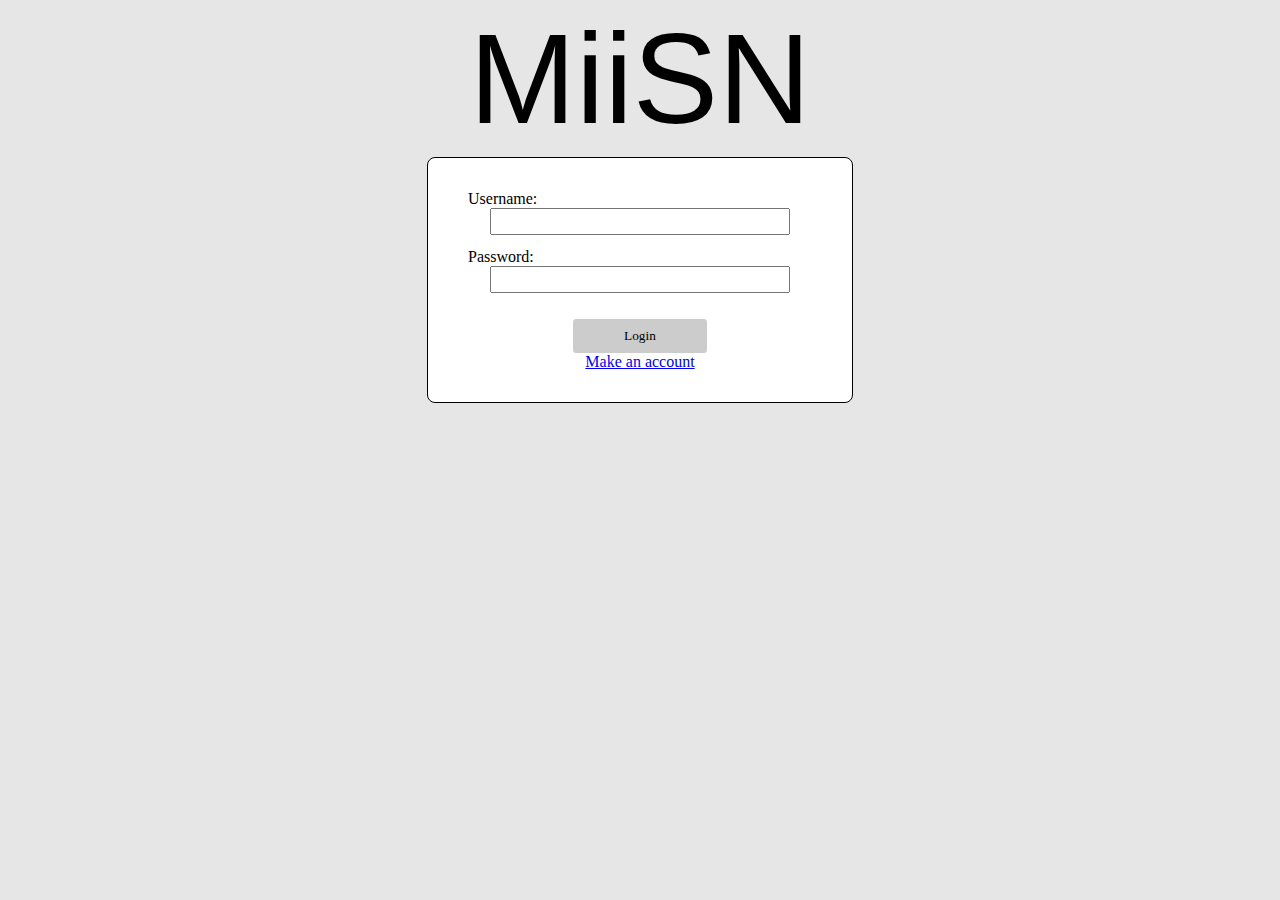
<file: index.html>
<!--Main homepage for MiiSN -OC-->
<!DOCTYPE html class = "mainPage">
<html>
    <head lang = "en">
        <title>MiiSN</title>
        <!--Might update link to renamed CSS file if we decide to seperate each -OC-->
        <link rel = "stylesheet" href = "styles.css">
        <!--Add JS link here -OC-->
    </head>

    <body id = "mainPage">
        <h2  id = "loginBanner">MiiSN</h2>
        <!--Main box containing elements to keep in line with project proposal -OC-->
        <div id = "loginBox">
            <p id = "pUsername">Username:</p>
            <input id = "username" type = "text" name = "username"><br />
            <p id = "pPassword">Password:</p>
            <input id = "password" type = "text" name = "password"><br />
            <a href="userSelection.php"><button id = "loginButton" type = "submit">Login</button></a>
            <br />
            <a id = "registerLink" href = "registration.php">Make an account</a>
        </div>
    </body>
</html>
</file>
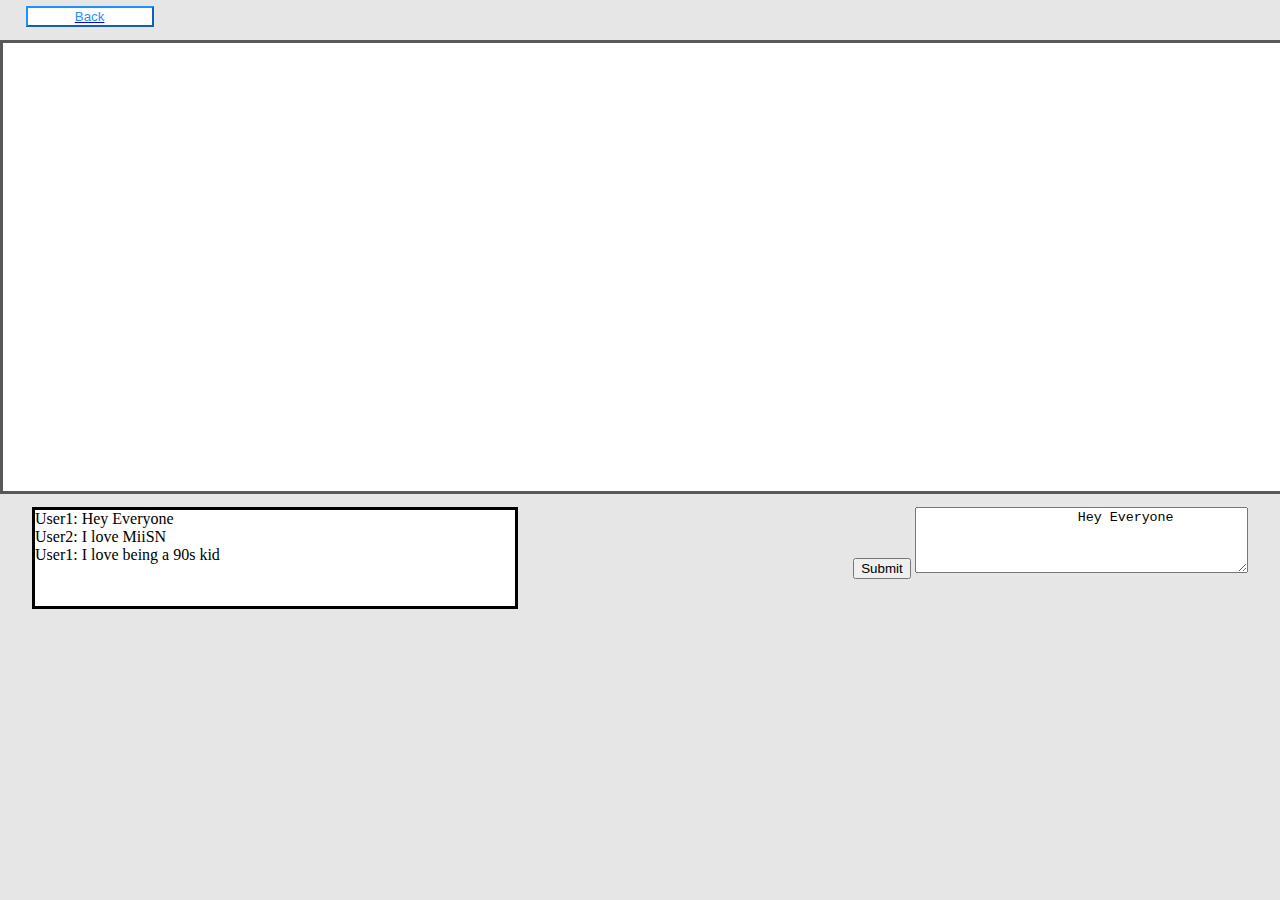
<file: chatWindow.html>
<!DOCTYPE>
<html>
    <head lang = "en">
        <title>Create Account</title>
        <link rel = "stylesheet" href = "styles.css">
    </head>
    <body>
        
        <a href="userSelection.html"><button id="chatBackButton">Back</button></a>
        <div id="miiBox">
            <div id="miis">
                <div class="miiInChat">
                    <div id="chatBox1" class="chatbox">
                        <p>I love being a 90s kid</p>
                    </div>
                    <div class="chatCharacter">
                        <div id="characterHead"></div>
                        <div id="leftArm" class="arm torso"></div>
                        <div id="characterBody" class="torso"></div>
                        <div id="rightArm" class="arm torso"></div>
                        <div id="characterLegs">
                            <div class="leg" id="leftLeg"></div>
                            <div class="leg" id="rightLeg"></div>
                        </div>
                    </div>
                </div>
                <div class="miiInChat">
                    <div id="chatBox2" class="chatbox">
                        <p>I love MiiSN</p>
                    </div>
                    <div class="chatCharacter">
                        <div id="characterHead"></div>
                        <div id="leftArm" class="arm torso"></div>
                        <div id="characterBody" class="torso"></div>
                        <div id="rightArm" class="arm torso"></div>
                        <div id="characterLegs">
                            <div class="leg" id="leftLeg"></div>
                            <div class="leg" id="rightLeg"></div>
                        </div>
                    </div>
                </div>
                <div class="miiInChat">
                    <div id="chatBox3" class="chatbox"></div>
                    <div class="chatCharacter">
                        <div id="characterHead"></div>
                        <div id="leftArm" class="arm torso"></div>
                        <div id="characterBody" class="torso"></div>
                        <div id="rightArm" class="arm torso"></div>
                        <div id="characterLegs">
                            <div class="leg" id="leftLeg"></div>
                            <div class="leg" id="rightLeg"></div>
                        </div>
                    </div>
                </div>
                <div class="miiInChat">
                    <div id="chatBox4" class="chatbox"></div>
                    <div class="chatCharacter">
                        <div id="characterHead"></div>
                        <div id="leftArm" class="arm torso"></div>
                        <div id="characterBody" class="torso"></div>
                        <div id="rightArm" class="arm torso"></div>
                        <div id="characterLegs">
                            <div class="leg" id="leftLeg"></div>
                            <div class="leg" id="rightLeg"></div>
                        </div>
                    </div>
                </div>
                <div class="miiInChat">
                    <div id="chatBox5" class="chatbox"></div>
                    <div class="chatCharacter">
                        <div id="characterHead"></div>
                        <div id="leftArm" class="arm torso"></div>
                        <div id="characterBody" class="torso"></div>
                        <div id="rightArm" class="arm torso"></div>
                        <div id="characterLegs">
                            <div class="leg" id="leftLeg"></div>
                            <div class="leg" id="rightLeg"></div>
                        </div>
                    </div>
                </div>
            </div>
        </div>
        
        <div id="bottomDiv">
        
            <div id="prevChat">
                <p>User1: Hey Everyone</p>
                <p>User2: I love MiiSN</p>
                <p>User1: I love being a 90s kid</p>
            </div>

            <div id="chatBox">
                <input type="submit"/>
                <textarea rows="4" cols="50" name="createdMessage" id="textInput">
                    Hey Everyone
                </textarea>
                
            </div>

        </div>
        
    </body>
</html>
</file>
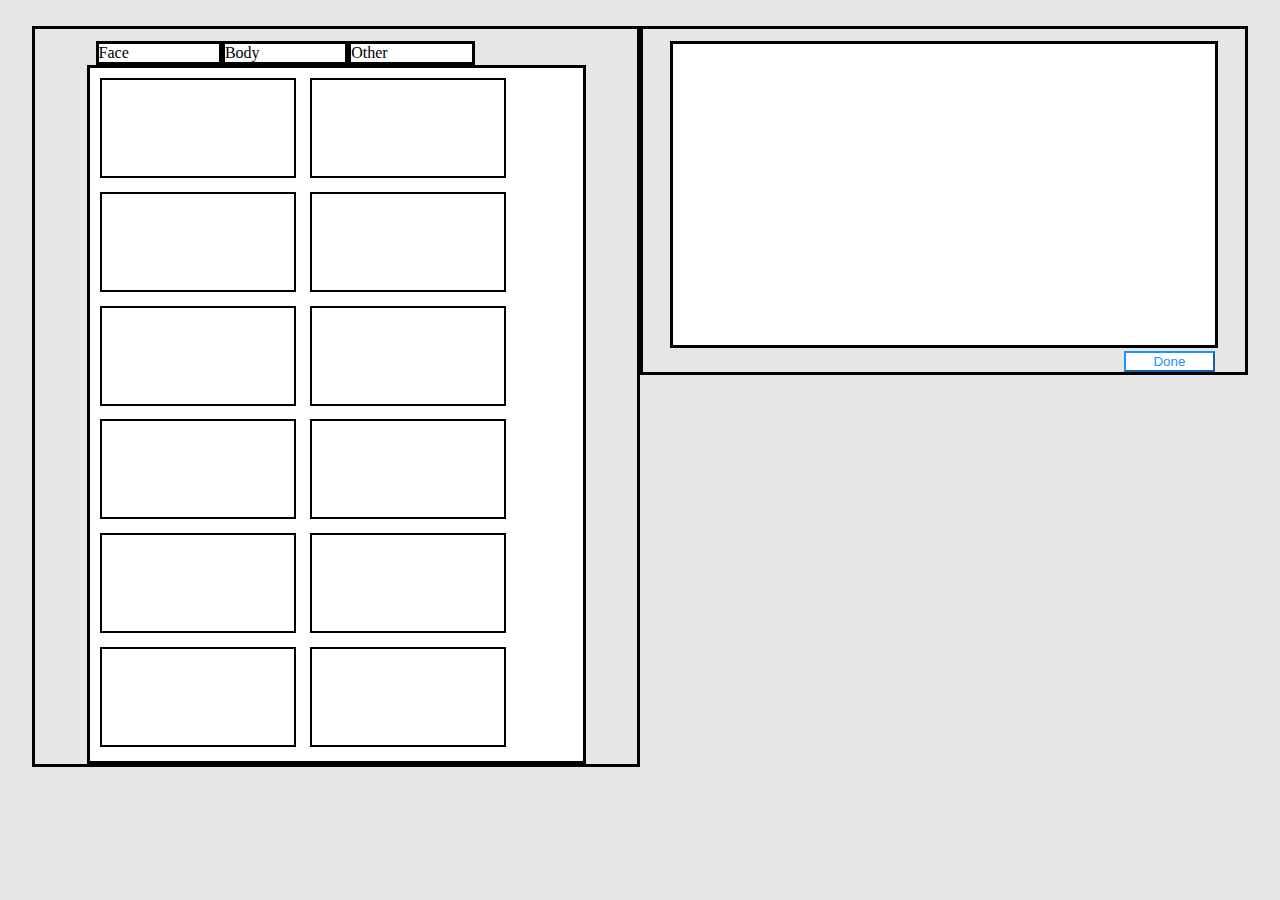
<file: customizeMii.html>
<!DOCTYPE>
<html>
    <head lang = "en">
        <title>Create Account</title>
        <link rel = "stylesheet" href = "styles.css">
    </head>
    <body>
        <div id="overallDisplay">
            <div class="sections" id="editSection">
                <div id="overallOptions">
                    <div id="selectorInline">
                        <div class="optionSelectors">Face</div>
                        <div class="optionSelectors">Body</div>
                        <div class="optionSelectors">Other</div>
                    </div>
                    <div id="options">
                        <div class="optionChoices"></div>
                        <div class="optionChoices"></div>
                        <div class="optionChoices"></div>
                        <div class="optionChoices"></div>
                        <div class="optionChoices"></div>
                        <div class="optionChoices"></div>
                        <div class="optionChoices"></div>
                        <div class="optionChoices"></div>
                        <div class="optionChoices"></div>
                        <div class="optionChoices"></div>
                        <div class="optionChoices"></div>
                        <div class="optionChoices"></div>
                    </div>
                </div>
            </div>
        
            <div class="sections" id="displaySection">
                <div id="characterDisplay">
                    <div id="character">
                        <div id="characterHead"></div>
                        <div id="leftArm" class="arm torso"></div>
                        <div id="characterBody" class="torso"></div>
                        <div id="rightArm" class="arm torso"></div>
                        <div id="characterLegs">
                            <div class="leg" id="leftLeg"></div>
                            <div class="leg" id="rightLeg"></div>
                        </div>
                    </div>
                </div>
                <a href="userSelection.html"><button id="doneCustomizing">Done</button></a>
            </div>
        </div>
    </body>
</html>
</file>
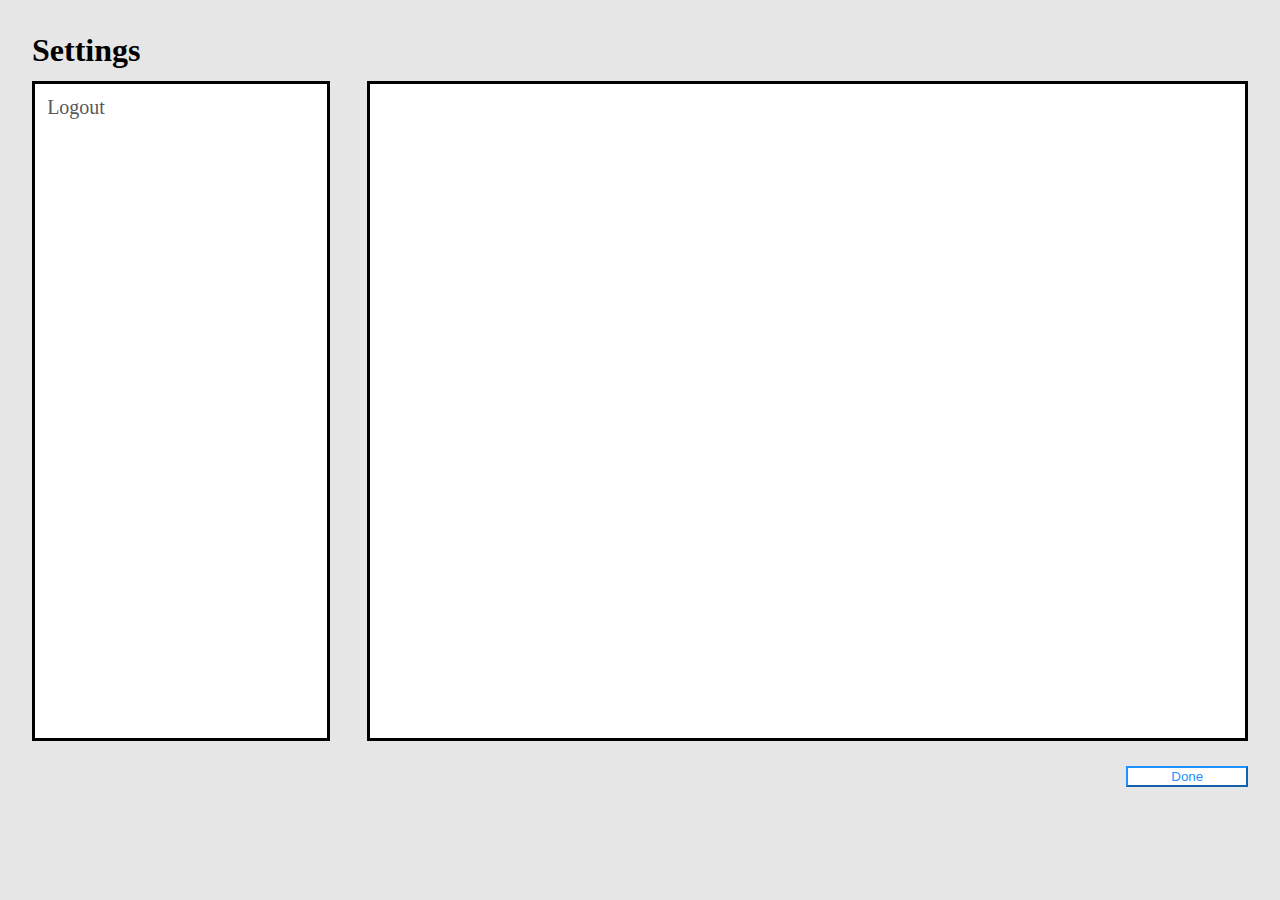
<file: settings.html>
<!DOCTYPE>
<html>
    <head lang = "en">
        <title>Create Account</title>
        <link rel = "stylesheet" href = "styles.css">
    </head>
    <body>
        <div id="settingPage">
            <h1>Settings</h1>
            <div id="userSettings">
                <div class="settingWork" id="settingOptionPanel">
                    <a href="index.html" class="settingTopicOptions">Logout</a>
                </div>
                <div class="settingWork" id="selectedSettingOption">
                
                </div>
            </div>
            <a href="userSelection.html"><button id="settingsDone">Done</button></a>
        </div>
        
        
    </body>
</html>
</file>
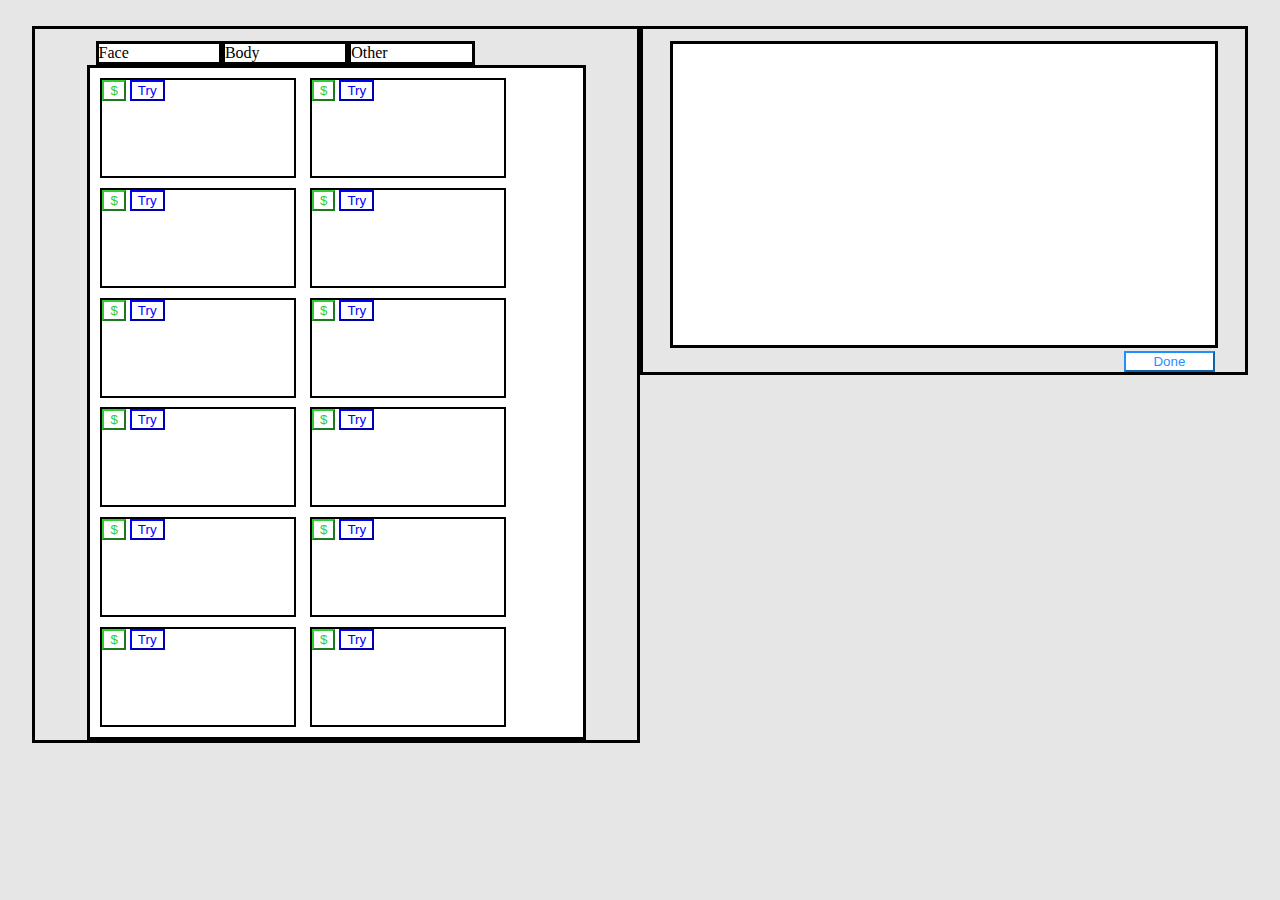
<file: store.html>
<!DOCTYPE>
<html>
    <head lang = "en">
        <title>Create Account</title>
        <link rel = "stylesheet" href = "styles.css">
    </head>
    <body>
        <div id="overallDisplay">
            <div class="sections" id="editSection">
                <div id="overallOptions">
                    <div id="selectorInline">
                        <div class="optionSelectors">Face</div>
                        <div class="optionSelectors">Body</div>
                        <div class="optionSelectors">Other</div>
                    </div>
                    <div id="options">
                        <div class="optionChoices">
                            <button class="buyButton">$</button>
                            <button class="tryButton">Try</button>
                        </div>
                        <div class="optionChoices">
                            <button class="buyButton">$</button>
                            <button class="tryButton">Try</button>
                        </div>
                        <div class="optionChoices">
                            <button class="buyButton">$</button>
                            <button class="tryButton">Try</button>
                        </div>
                        <div class="optionChoices">
                            <button class="buyButton">$</button>
                            <button class="tryButton">Try</button>
                        </div>
                        <div class="optionChoices">
                            <button class="buyButton">$</button>
                            <button class="tryButton">Try</button>
                        </div>
                        <div class="optionChoices">
                            <button class="buyButton">$</button>
                            <button class="tryButton">Try</button>
                        </div>
                        <div class="optionChoices">
                            <button class="buyButton">$</button>
                            <button class="tryButton">Try</button>
                        </div>
                        <div class="optionChoices">
                            <button class="buyButton">$</button>
                            <button class="tryButton">Try</button>
                        </div>
                        <div class="optionChoices">
                            <button class="buyButton">$</button>
                            <button class="tryButton">Try</button>
                        </div>
                        <div class="optionChoices">
                            <button class="buyButton">$</button>
                            <button class="tryButton">Try</button>
                        </div>
                        <div class="optionChoices">
                            <button class="buyButton">$</button>
                            <button class="tryButton">Try</button>
                        </div>
                        <div class="optionChoices">
                            <button class="buyButton">$</button>
                            <button class="tryButton">Try</button>
                        </div>
                        
                    </div>
                </div>
            </div>
        
            <div class="sections" id="displaySection">
                <div id="characterDisplay">
                    <div id="character">
                        <div id="characterHead"></div>
                        <div id="leftArm" class="arm torso"></div>
                        <div id="characterBody" class="torso"></div>
                        <div id="rightArm" class="arm torso"></div>
                        <div id="characterLegs">
                            <div class="leg" id="leftLeg"></div>
                            <div class="leg" id="rightLeg"></div>
                        </div>
                    </div>
                </div>
                <a href="userSelection.html"><button id="doneCustomizing">Done</button></a>
            </div>
        </div>
        </div>
    </body>
</html>
</file>
<file: styles.css>
/*Stylesheet for MiiSN. Might update to give each page a seperate stylesheet and update references accordingly -OC*/

*{
    margin: 0; /*Zeroes everything first to ensure no funny buisness -OC*/
}

body{
    background-color: #E6E6E6;
    font-family: Trebuchet MS;
}
h2{
    font-family:Arial, sans-serif;
}
header{
    background-color: #F2F2F2;
    height: 7em;
}
.links{
    font-size: 1.25em;
    color: #595959;
    font-family: Trebuchet MS;
    text-decoration: none;
    float:right;
    margin-left: 1.75em;
    margin-right: 1.75em;
    margin-top: 3.5em;

}
.headerInline{
    display: inline-block;
}
#headerLogo{
    text-align: left;
    padding-top: 0.3em;
    padding-left: 0.5em;
    font-family: Arial, sans-serif;
    font-size: 3.5em;
    font-weight: 100;
}
.page{
    background-color: #FFFFFF;
    margin-left: 7em;
    margin-right:7em;
    margin-top: 0.5em;
    margin-bottom: 0.5em;
}


/*Home Page CSS Start -OC*/
#mainPage{
    height: 100%;
    text-align: center;
}
#loginBanner{
    margin: 0;
    padding: 5px;
    font: normal;
    font-family: Arial, sans-serif;
    font-size: 8em;
    font-weight: 100;
}

#loginBox{ /*This is that center block element with everything inside from the proposal doc -OC*/
    left: 10px;
    display: block;
    display: inline-block;
    width: 360px;
    height: 180px;
    border-style: solid;
    border-color: black;
    border-width: 0.05em;
    border-radius: 0.5em;
    background-color: #FFFFFF;
    padding:2em;
}

#loginButton{
    font-family: Trebuchet MS;
    background-color:#cccccc;
    border: solid;
    border-width: 0;
    border-radius: 0.25em;
    width: 10em;
    height: 2.5em;
    text-align: center;
    margin-top: 1em;
}

#pUsername, #pPassword{
    font-family: Trebuchet MS;
    font-size: 1em;
    text-align: left;
    padding-left: 0.5em;
}

#username, #password{
    margin-bottom: 1em;
    text-align: left;
    padding-left: 0.5em;
    padding-bottom: 0.5em;
    width: 300px;
}

#registerLink{
    text-align: center;
    padding: 10px;
}
/*Registration Page CSS Start -OC*/

.infoSections{
    padding:3em;
    padding-top:2em;
}
.infoSections h3{
    font-size: 2em;
}
.infoSections td{
    font-size: 1em;
    padding: 0.5em;
}
#regDoneButton{
    background-color: dodgerblue;
    border-color: dodgerblue;
    color: white;
    float:right;
    height: 2em;
}

/*User Selection CSS Start*/
.channels {
    width:22em;
    height:13em;
    border: solid;
    border-color: #D9D9D9;
    border-radius: 1em;
    display: inline-block;
    margin:0.25em;
    background: none;
    margin-bottom: 0;
    text-decoration: none;
    clear: both;
}
.menuOption{
    text-align: center;
    line-height: 10em;
}
.menuLinks{
    text-decoration: none;
    color: #404040;
}
#panelSection {
    width:90%;
    margin: auto;
    border-color: black;
    margin-top:2%;
}
#menuBody{
    background-color: #FFFFFF;
}
#chanLink {
    text-decoration: none;
}
#menuTable{
    width:100%;
    margin:0 auto;
}

/*Chat Window CSS Start */
.subTrivBtn{
    border-color: dodgerblue;
    background-color: white;
    color: dodgerblue;
    padding-left:1em;
    padding-right:1em;
    float:right;
}
.chatBox{
    height:60%;
    width:50%;
    border:solid;
    border-color: black;
    border-radius: 1em;
    margin-bottom: 10%;
    visibility: hidden;
    padding:0.5em;
}
.miiInChat{
    width:19%;
    height:80%;
    display: inline-block;
    margin:0 auto;
    text-align: center;
    
}
.usernameDisplay{
    text-align: center;
}
#chatIdDisplay{
    margin-left: 2em;
    margin-top: 1em;
    margin-bottom: 1em;
    font-size: 1em;
    display: inline;
}
/*#chatBox1{
    visibility: visible;
}
#chatBox2{
    visibility: visible;
}*/
#miis{
    width: 95%;
    margin: 0 auto;
    margin-top: 1%;
}
#chatBackButton{
    margin-left:2%;
    margin-top:0.5%;
    width:10%;
    background-color: #FFFFFF;
    border-color: dodgerblue;
    color: dodgerblue;
    display: inline;
}

#miiBox{
    width:80.5em;
    height:28em;
    margin:0 auto;
    margin-top:1%;
    border: solid;
    border-color: #595959;
    background-color: #FFFFFF;
}
#bottomDiv{
    width:95%;
    height:20%;
    margin:0 auto;
    margin-top:1%;
}
#chatBox {
    display: block;
    float: right;
    
}
#textInput{
    clear:left;
    width:25em;
}
#prevChat{
    float: left;
    border: solid;
    border-color: black;
    width:30em;
    height: 6em;
    overflow-y: scroll;
    background-color: #FFFFFF;
}

/*Customize Mii CSS Start*/
.sections{
    border:solid;
    border-color: black;
    width:47%;
    height:90%;
    margin:0 auto;
    margin-top:2%;
}
.optionSelectors{
    border:solid;
    border-color: black;
    width:25%;
    height:10%;
    background-color: #FFFFFF;
}
.optionChoices {
    
    width:12em;
    height: 6em;
    border:solid;
    border-width: 2px;
    border-color: black;
    display: inline-block;
    margin:1%;
    background: #FFFFFF;
}
.chosenOption{
    border-width: 5px;
}
.leg{
    /*background-color: blue;*/
    height: 3em;
    width: 1em;
    display: inline-block;
    padding: 0;
    margin: 0;
}
.arm{
    /*background-color: red;*/
    height: 1em;
    width: 3em;
    margin-bottom: 2.5em;
    
}
.torso{
    display: inline-block;
}
.squareOption{
    height: 2em;
    width: 2em;
    margin: 0 auto;
    margin-top:15%;
}

.displayImg{
    width:3em;
}
#dark{
    background-color: #7c7465;
}
#medium{
    background-color: #c4b8a2;
}
#light{
    background-color: #FFFF99;
}
#redBody{
    background-color: 
}
#circleHead{
    height: 2em;
    width: 2em;
    border-radius: 1em;
    background-color: #c4b8a2;
}
#squareHead{
    height:2em;
    width:2em;
    background-color: #c4b8a2;
}
#character{
    /*margin-top:35%;
    margin-left:40%;*/
    text-align: center;
    margin-top: 35%;
}
.rightArm{
    position: relative;
    right:1em;
}
.leftArm{
    position: relative;
    left:1em;
}
.leftLeg{
    transform: rotate(15deg);
    /*margin-right:3%;*/
}
.rightLeg{
    transform: rotate(-15deg);
}
#editSection{
    margin-right: 0;
}
#displaySection{
    margin-left:0;
}
#overallDisplay{
    display: flex;
}
#options{
    border:solid;
    border-color: black;
    width:80%;
    height:80%;
    background-color: #FFFFFF;
    padding:1%;
    margin:0 auto;
    
}
#selectorInline{
    width:80%;
    display: flex;
    margin:0 auto;
}
#characterDisplay{
    border: solid;
    border-color: black;
    background-color: #FFFFFF;
    width: 90%;
    height:90%;
    margin:0 auto;
    margin-top:2%;
}
#overallOptions{
    margin-top:2%;
}
#doneCustomizing{
    width:15%;
    height:5%;
    margin-right: 5%;
    margin-top: 0.5%;
    background-color: #FFFFFF;
    border-color: dodgerblue;
    color:dodgerblue;
    float:right;
}
.characterHead{
    /*background-color: #FFFF99;
    border-color: #FFFF99;*/
    height: 2em;
    width: 2em;
    border-radius: 1em;
    /*margin-left: 3.25em;*/
    margin:0 auto;
}
.characterBody{
    /*background-color: red;*/
    height: 4em;
    width: 2em;
    border-radius: 2em;
}
.characterLegs{
    /*padding-left: 3em;*/
    position: relative;
    bottom: 1em;
    
}

/*Settings CSS Start */
.settingWork{
    display: inline-block;
    border:solid;
    border-color: black; 
    height:70%;
    background-color: #FFFFFF;
}
.settingTopicOptions{
    text-decoration: none;
    font-size: 20px;
    color: #595959;
    
}
#settingPage{
    width:95%;
    margin:0 auto;
    margin-top: 2.5%;
}
#settingOptionPanel{
    width:22%;
    padding:1%;
    
}
#selectedSettingOption{
    width:70%;
    float:right;
    padding:1%;
}
#userSettings{
    margin-top: 1%;
}
#settingsDone{
    float:right;
    margin-top:2%;
    width:10%;
    
    
    background-color: #FFFFFF;
    border-color: dodgerblue;
    color: dodgerblue;
}


/*Store CSS Start*/
.buyButton{
    background-color: #FFFFFF;
    border-color: limegreen;
    color: limegreen;
}
.tryButton{
    background-color: #FFFFFF;
    border-color: blue;
    color: blue;
}



/*Create Chat*/
.createPage{
    height:80%;
}
</file>
